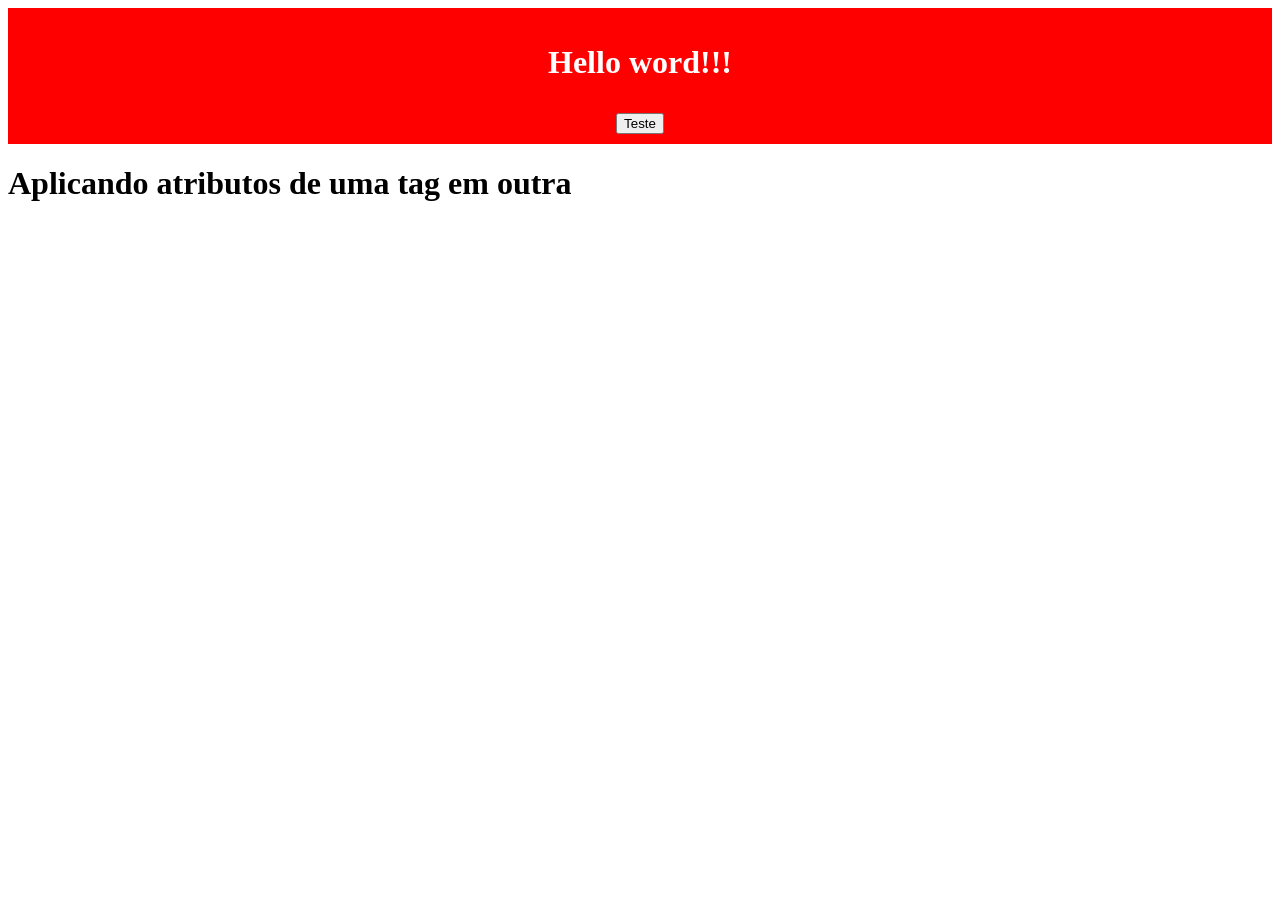
<file: publicEstudo/index.html>
<!DOCTYPE html>
<html lang="pt-br">
<head>
    <meta charset="UTF-8">
    <meta name="viewport" content="width=device-width, initial-scale=1.0">
    <!-- Link do css -->
    <link rel="stylesheet" href="src/index.css">
    <title>Testando SASS</title>
</head>
<body>
    <header>
        <h1>Hello word!!!</h1>
        <button>Teste</button>
    </header>
    <div class="div">
        <h1>Aplicando atributos de uma tag em outra</h1>
    </div >
</body>
</html>
</file>
<file: publicEstudo/src/index.css>
header {
  display: flex;
  align-items: center;
  justify-content: start;
  flex-direction: column;
  background-color: rgb(255, 0, 0);
  padding: 5px;
  padding-bottom: 10px;
}
header h1 {
  padding: 10px;
  border-radius: 10px;
  color: white;
}
header h1:hover {
  background-color: gray;
}/*# sourceMappingURL=index.css.map */
</file>
